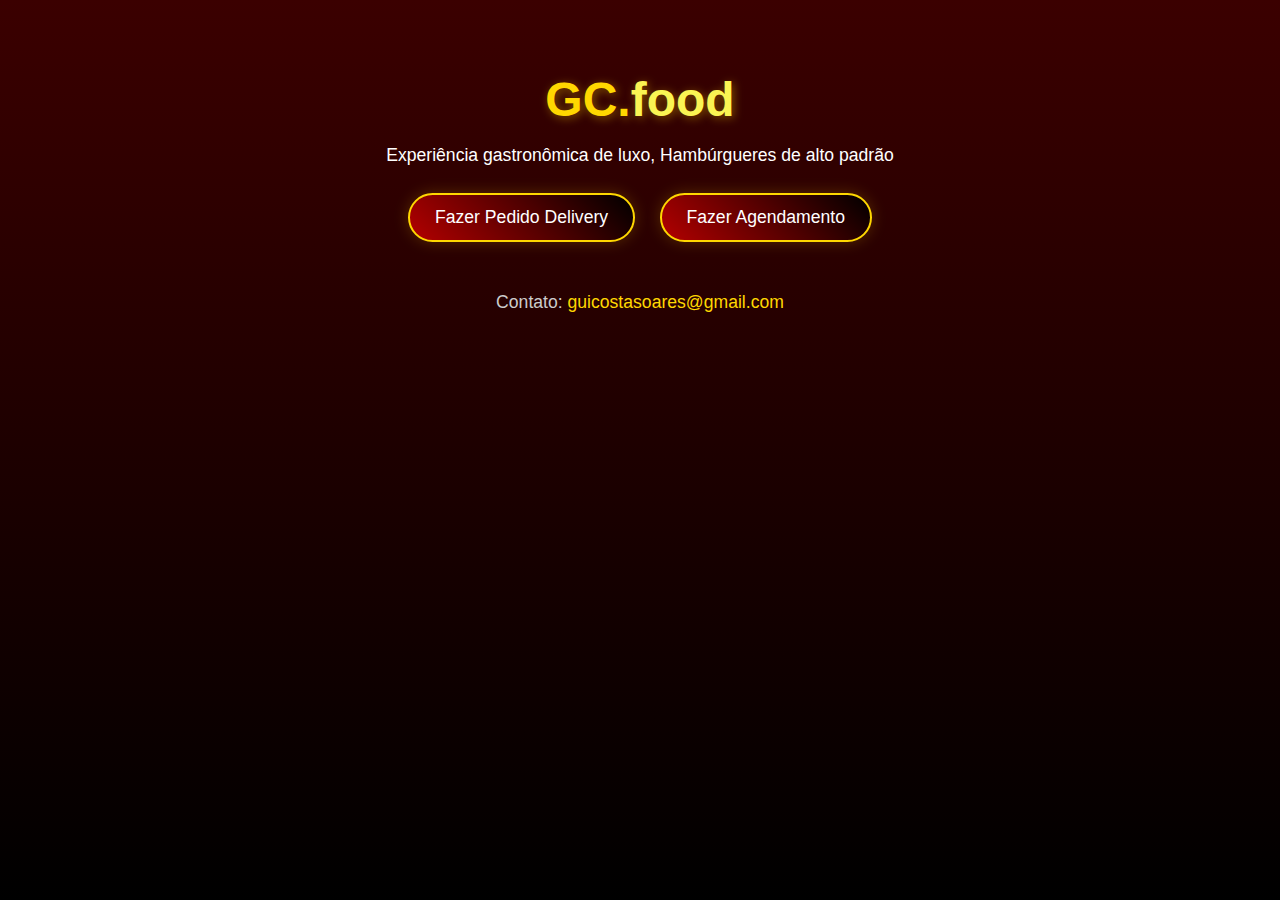
<file: index.html>
<!DOCTYPE html>
<html lang="pt-BR">
<head>
  <meta charset="UTF-8">
  <meta name="viewport" content="width=device-width, initial-scale=1.0">
  <title>GC.food</title>

  <!-- Fonte -->
  <link href="https://fonts.googleapis.com/css2?family=Playfair+Display:ital,wght@1,600&display=swap" rel="stylesheet">
  <!-- CSS -->
  <link rel="stylesheet" href="style.css">
</head>
<body>
  <div class="container">
    <h1 class="logo">GC.<span>food</span></h1>
    <p class="slogan">Experiência gastronômica de luxo, Hambúrgueres de alto padrão</p>

    <div class="button-group">
      <a href="delivery.html" class="btn">Fazer Pedido Delivery</a>
      <a href="agendamento.html" class="btn">Fazer Agendamento</a>
    </div>

    <p class="contact">
      Contato: 
      <a href="mailto:guicostasoares@gmail.com">guicostasoares@gmail.com</a>
    </p>
  </div>
  <!-- JavaScript -->
  <script src="script.js" defer></script>
</body>
</html>
</file>
<file: style.css>
/* === Fonte e layout geral === */
body {
  margin: 0;
  padding: 0;
  font-family: Arial, sans-serif;
  background: linear-gradient(180deg, #3b0000, #000);
  color: #fff;
  text-align: center;
  min-height: 100vh;
}

.container {
  padding: 40px 20px;
}

/* === Logo === */
.logo {
  font-size: 3em;
  color: gold;
  text-shadow: 2px 2px 10px rgba(255, 215, 0, 0.4);
}

.logo span {
  color: #faf453;
}

/* === Botões === */
.btn {
  display: inline-block;
  background: linear-gradient(45deg, #b30000, #000);
  border: 2px solid gold;
  color: #fff;
  padding: 12px 25px;
  margin: 10px;
  font-size: 1.1em;
  border-radius: 30px;
  text-decoration: none;
  transition: 0.3s;
  box-shadow: 0 0 15px rgba(255, 215, 0, 0.2);
}

.btn:hover {
  background: linear-gradient(45deg, #ff0000, #1a0000);
  transform: scale(1.05);
  box-shadow: 0 0 25px rgba(255, 215, 0, 0.6);
}

.voltar {
  background: linear-gradient(45deg, #111, #660000);
}

/* === Textos === */
h1, h2, h3 {
  color: gold;
  text-shadow: 0 0 10px rgba(255, 215, 0, 0.3);
  margin-bottom: 10px;
}

p {
  font-size: 1.1em;
}

/* === Menu e Itens === */
.menu {
  display: grid;
  grid-template-columns: repeat(auto-fit, minmax(250px, 1fr));
  gap: 15px;
  margin: 20px auto;
  max-width: 900px;
}

.item {
  background: rgba(0, 0, 0, 0.4);
  border: 2px solid gold;
  border-radius: 15px;
  padding: 15px;
  box-shadow: 0 0 15px rgba(255, 215, 0, 0.2);
  transition: 0.3s;
}

.item:hover {
  transform: scale(1.03);
  box-shadow: 0 0 25px rgba(255, 215, 0, 0.4);
}

/* === Carrinho === */
.carrinho {
  position: sticky;
  bottom: 0;
  background: rgba(0, 0, 0, 0.9);
  border-top: 3px solid gold;
  padding: 20px;
  box-shadow: 0 -5px 15px rgba(255, 215, 0, 0.2);
}

#itens {
  list-style: none;
  padding: 0;
  margin: 0 0 10px 0;
}

/* === Inputs === */
input, select {
  padding: 10px;
  margin: 10px;
  border: 2px solid gold;
  border-radius: 10px;
  font-family: 'Playfair Display', serif;
  background: #000;
  color: #fff;
  font-size: 1.1em;
}

input:focus, select:focus {
  outline: none;
  box-shadow: 0 0 10px gold;
}

/* === Mensagens === */
#resultado {
  margin-top: 15px;
  font-size: 1.2em;
  color: gold;
  text-shadow: 0 0 8px rgba(255, 215, 0, 0.4);
}

/* === Contato === */
.contact {
  margin-top: 40px;
  color: #ccc;
}

.contact a {
  color: gold;
  text-decoration: none;
}

.contact a:hover {
  text-decoration: underline;
}
</file>
